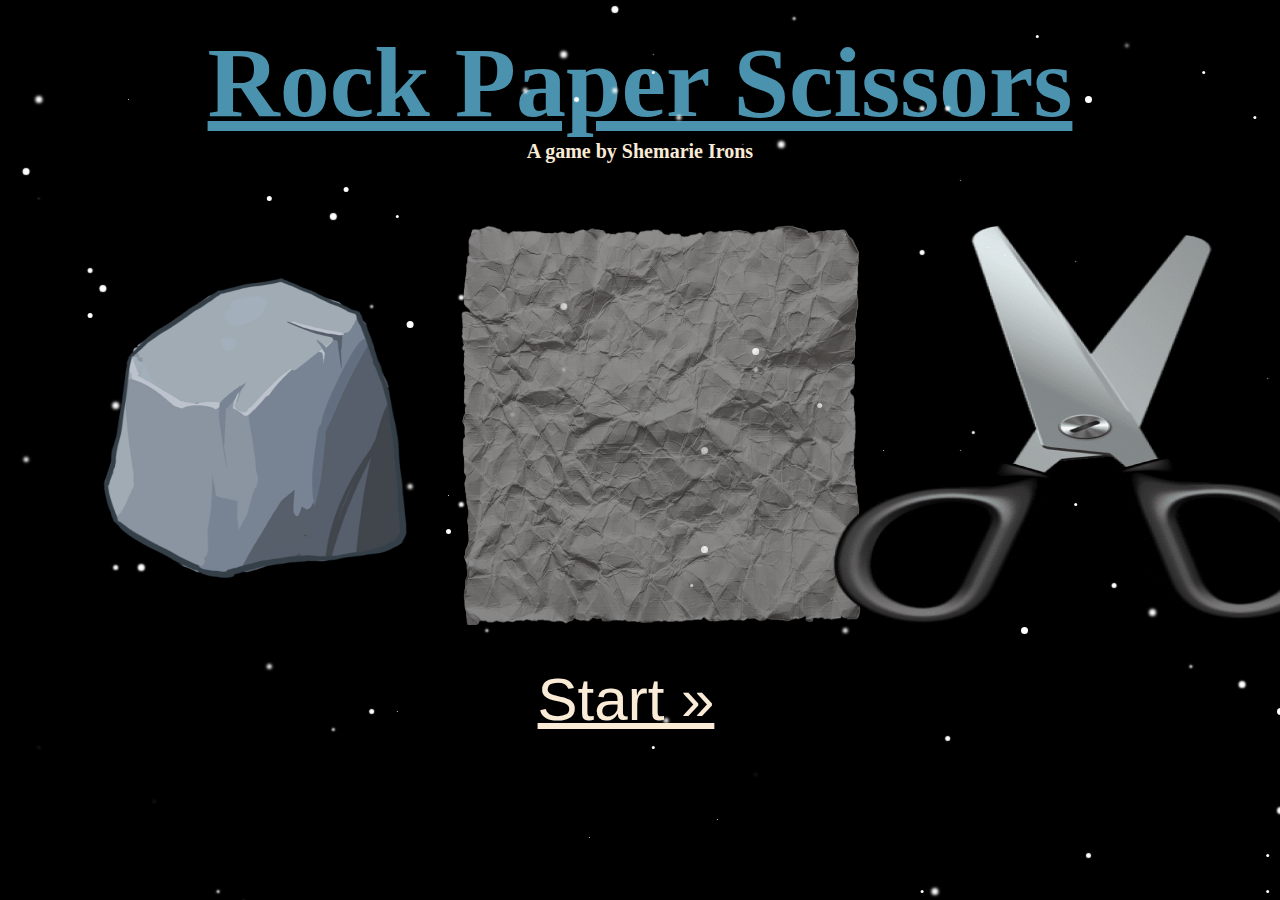
<file: index.html>
<!DOCTYPE html>
<html lang="en">
<head>
    <meta charset="UTF-8">
    <meta http-equiv="X-UA-Compatible" content="IE=edge">
    <meta name="viewport" content="width=device-width, initial-scale=1.0">
    <link rel="stylesheet" href="fix.css">
    <title>Rock Paper Scissors</title>

</head>
<body>
    <h1>Rock Paper Scissors</h1>
    <h2>A game by Shemarie Irons</h2>
    <div class="back">
    </div>
    <div class="mid">
        <img src="paper.png" alt="A paper" style="width:400px;height:400px;">
        </br></br></br>
        <a id="next-page-button" href="#" class="next">Start &raquo;</a>
    </div>
    <div class="left">
        <img src="rock.png" alt="A rock" style="width:500px;height:400px;">
    </div>
    <div class="right">
        <img src="scissor.png" alt="A rock" style="width:500px;height:400px;">
    </div>
    <script src="main.js"></script>
</body>
</html>
</file>
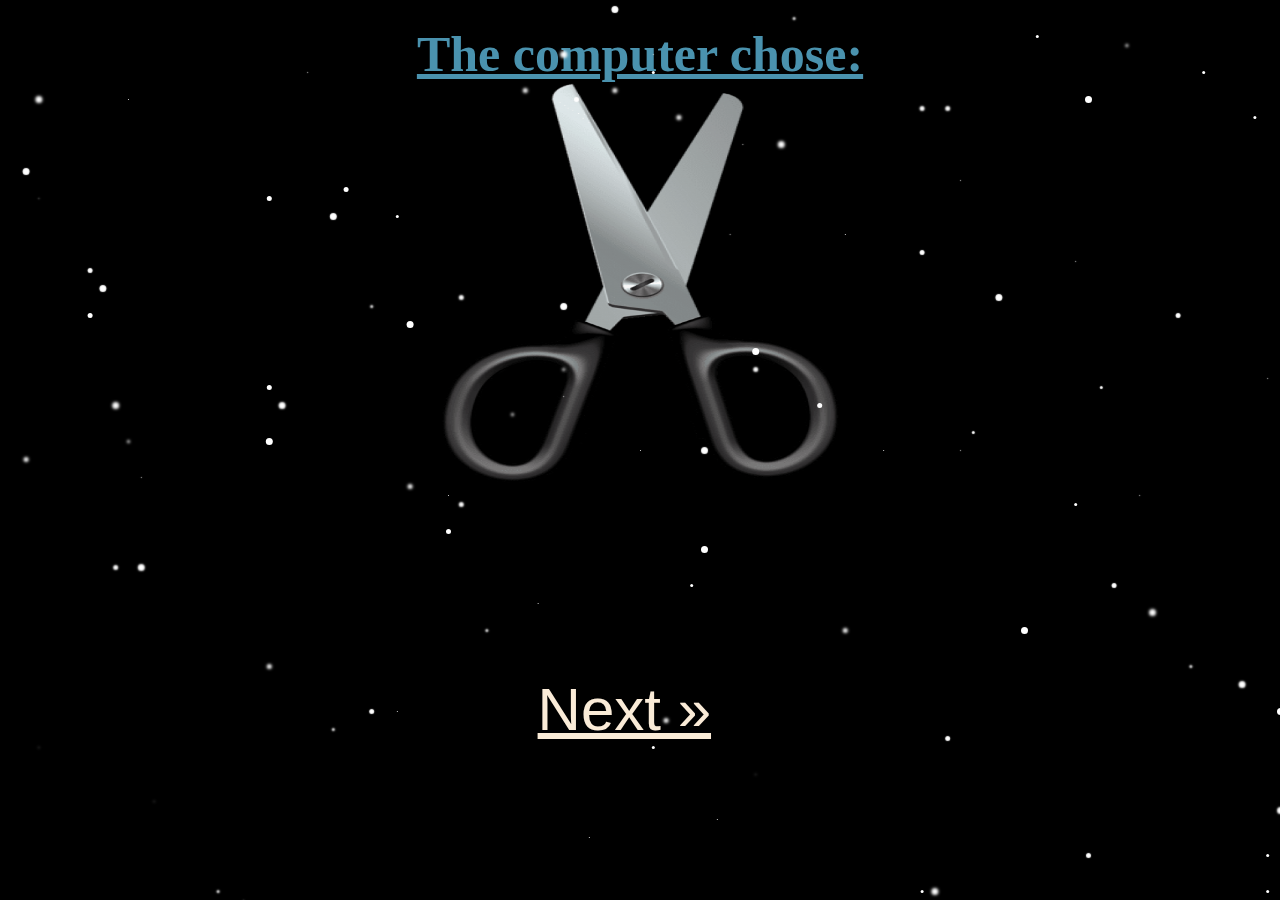
<file: computer.html>
<!DOCTYPE html>
<html lang="en">
<head>
    <meta charset="UTF-8">
    <meta http-equiv="X-UA-Compatible" content="IE=edge">
    <meta name="viewport" content="width=device-width, initial-scale=1.0">
    <link rel="stylesheet" href="game.css">
    <title>Game time</title>
</head>
<body>
    <h1>The computer chose:</h1>
    <div class="back">
    </div>

    <div class="image-container">
        </br></br></br>
    </div>
    <div class="mid" style="top: 75%; text-align: left;">
        <a id="next-page-button" href="#" class="next">Next &raquo;</a>
    </div>
    
    <script src="computer.js"></script>
</body>
</html>
</file>
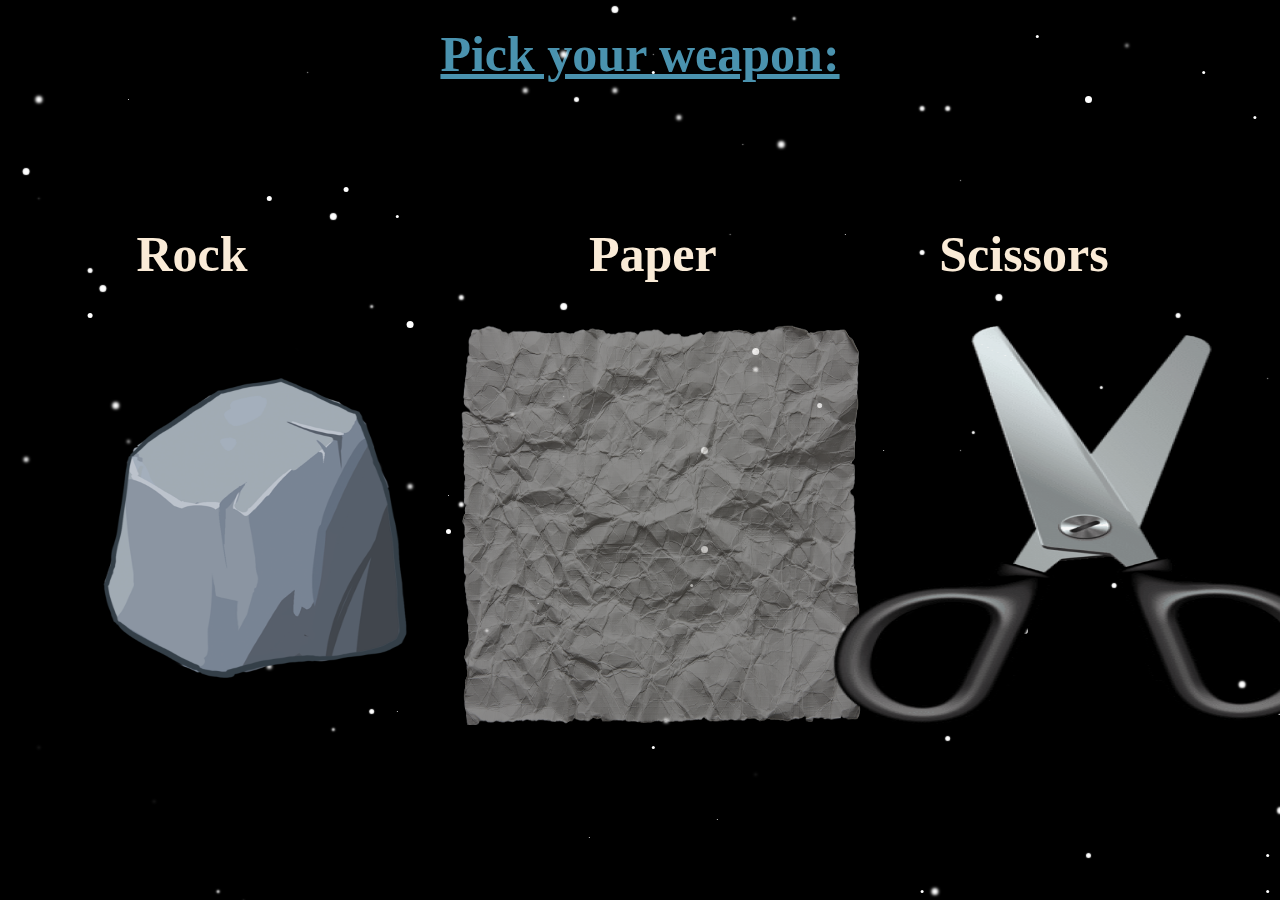
<file: playerpick.html>
<!DOCTYPE html>
<html lang="en">
<head>
    <meta charset="UTF-8">
    <meta http-equiv="X-UA-Compatible" content="IE=edge">
    <meta name="viewport" content="width=device-width, initial-scale=1.0">
    <link rel="stylesheet" href="game.css">
    <title>Game time</title>
</head>
<body>
    <h1>Pick your weapon: </h1>
    <div class="back">
    </div>
    <div class="mid">
        <h2>Paper</h2>
        <img id="myPaper" src="paper.png" style="width:400px;height:400px;" onclick="playerPaper()">
        <!-- <img src="paper.png" alt="A paper" style="width:400px;height:400px;"> -->
        </br></br></br>
    </div>
    <div class="left">
        <h2>Rock</h2>
        <img id="myRock" src="rock.png" style="width:500px;height:400px;" onclick="playerRock()">
        <!-- <img src="rock.png" alt="A rock" style="width:500px;height:400px;"> -->
    </div>
    <div class="right">
        <h2>Scissors</h2>
        <img id="myScissor" src="scissor.png" style="width:500px;height:400px;" onclick="playerScissor()">
        <!-- <img src="scissor.png" alt="A rock" style="width:500px;height:400px;"> -->
    </div>
    <script src="game.js"></script>
</body>
</html>
</file>
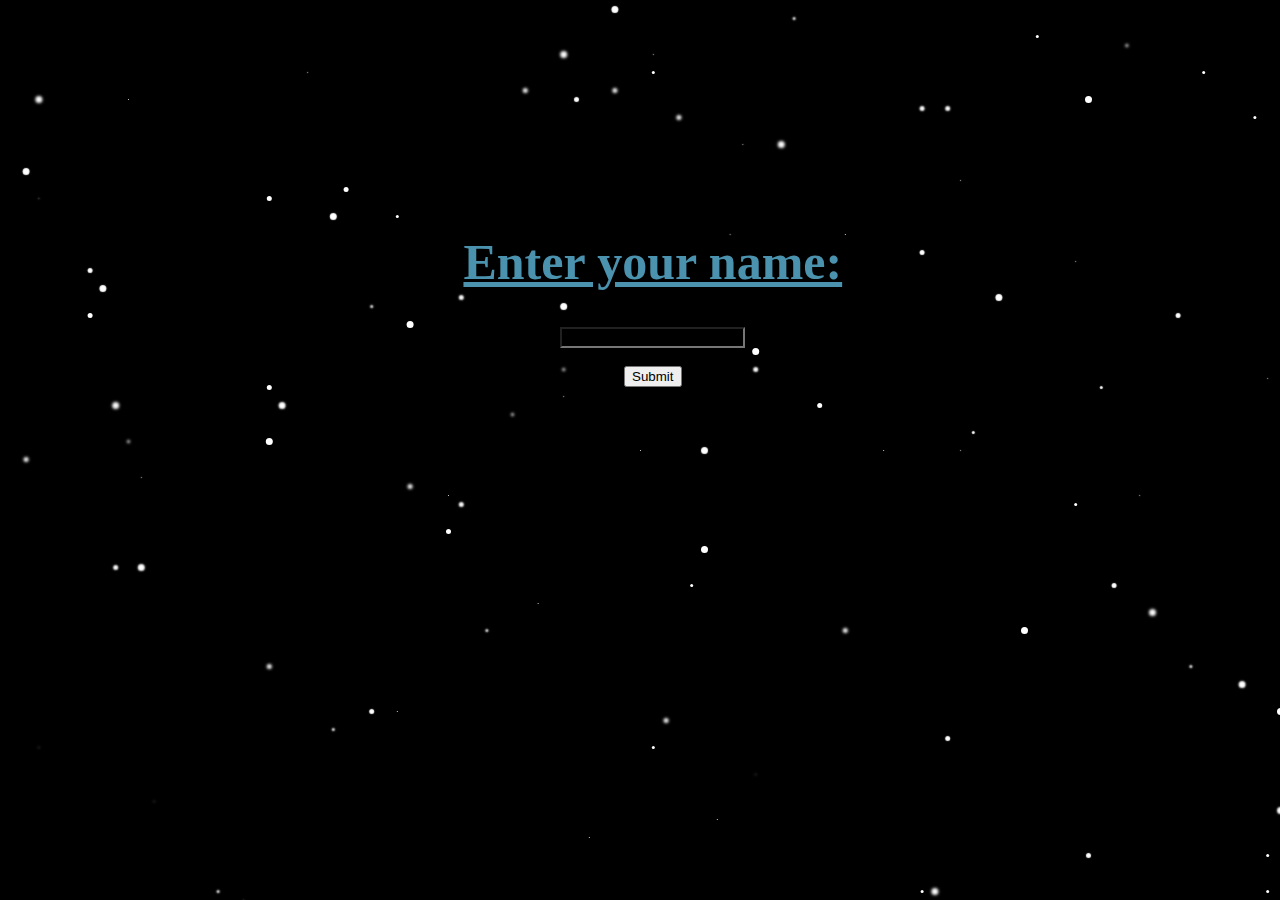
<file: start.html>
<!DOCTYPE html>
<html lang="en">
<head>
    <meta charset="UTF-8">
    <meta http-equiv="X-UA-Compatible" content="IE=edge">
    <meta name="viewport" content="width=device-width, initial-scale=1.0">
    <link rel="stylesheet" href="gameintro.css">
    <title>Game time</title>
</head>
<body>
    <div class="back">
    </div>
    <div class="mid">
        <h1>Enter your name: </h1>
        </br></br>
        <form id="nameForm">
            <input type="text" id="myName" name="name" style="background-color: transparent; size: 200px; color: antiquewhite;">
            </br></br>
            <button type="submit">Submit</button>
            
        </form>
        <script src="name.js"></script>
    </div>
</body>
</html>
</file>
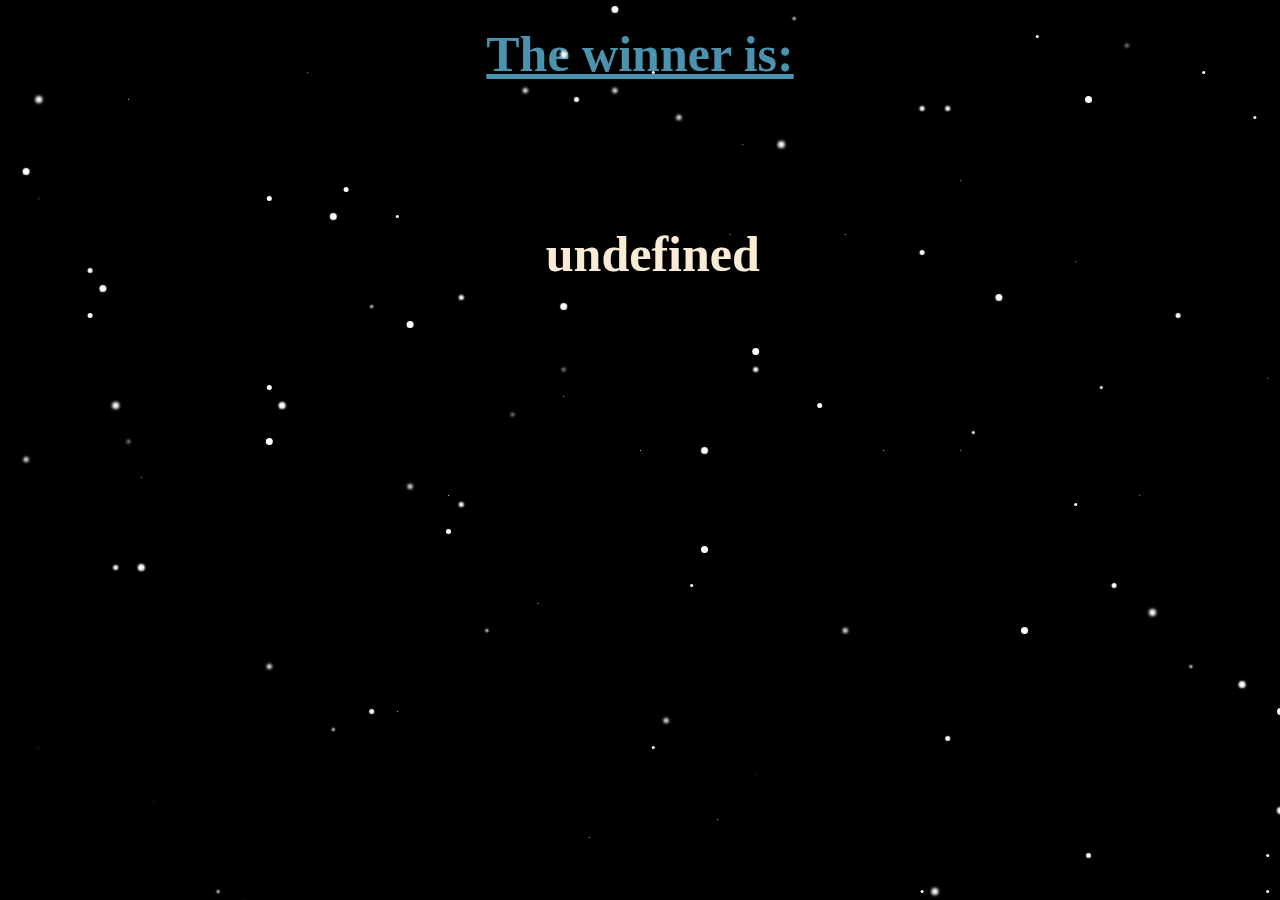
<file: winner.html>
<!DOCTYPE html>
<html lang="en">
<head>
    <meta charset="UTF-8">
    <meta http-equiv="X-UA-Compatible" content="IE=edge">
    <meta name="viewport" content="width=device-width, initial-scale=1.0">
    <link rel="stylesheet" href="game.css">
    <title>Game time</title>
</head>
<body>
    <h1>The winner is:</h1>
    <div class="back">
    </div>

    <div class="mid">
        <h2 id="result"></h2>
        </br></br></br>
    </div>

    <script>
        var result = localStorage.getItem("gameResult");
        document.getElementById("result").textContent = result;
    </script>
</body>
</html>
</file>
<file: fix.css>
body{
    background-color: #000;
}

.back{
    position: fixed;
    top: 50%;
    left: 50%;
    height: 1px;
    width: 1px;
    background-color: #fff;
    border-radius: 50%;
    box-shadow: 23vw 49vh 3px 3px #fff,-14vw 6vh 2px 2px #fff,-6vw -16vh 1px 3px #fff,-28vw -5vh 2px 3px #fff,34vw -21vh 1px 0px #fff,25vw -30vh 1px 0px #fff,24vw 32vh 1px 2px #fff,-12vw 20vh 2px 1px #fff,-31vw 50vh 2px 0px #fff,22vw -22vh 1px 2px #fff,-14vw -17vh 2px 2px #fff,-41vw 13vh 2px 2px #fff,43vw 24vh 2px 1px #fff,-6vw -6vh 1px 0px #fff,40vw 18vh 3px 3px #fff,2vw 30vh 3px 2px #fff,-29vw -7vh 0px 2px #fff,47vw 26vh 2px 3px #fff,-24vw 31vh 2px 1px #fff,-6vw -44vh 3px 3px #fff,42vw -15vh 1px 2px #fff,-43vw -15vh 0px 2px #fff,4vw 15vh 0px 1px #fff,-38vw 39vh 3px 0px #fff,-47vw 33vh 3px 0px #fff,22vw -38vh 2px 2px #fff,14vw -5vh 0px 2px #fff,8vw -34vh 1px 0px #fff,31vw -46vh 0px 1px #fff,9vw -9vh 2px 2px #fff,39vw 5vh 1px 0px #fff,22vw 49vh 0px 1px #fff,9vw -11vh 0px 3px #fff,38vw -45vh 3px 1px #fff,16vw 20vh 3px 2px #fff,50vw 29vh 0px 3px #fff,-26vw -42vh 1px 0px #fff,49vw -8vh 1px 0px #fff,3vw -37vh 3px 2px #fff,-15vw 9vh 0px 2px #fff,24vw -38vh 2px 2px #fff,-19vw -26vh 0px 1px #fff,50vw 40vh 2px 3px #fff,-47vw -39vh 3px 3px #fff,-21vw 29vh 1px 2px #fff,-9vw -40vh 3px 2px #fff,1vw -44vh 1px 0px #fff,-47vw -28vh 2px 0px #fff,19vw 0vh 0px 0px #fff,-2vw -40vh 3px 2px #fff,7vw -24vh 1px 0px #fff,30vw 20vh 0px 3px #fff,11vw -34vh 3px 3px #fff,-29vw 24vh 3px 2px #fff,34vw 6vh 0px 1px #fff,44vw -42vh 0px 1px #fff,1vw -42vh 0px 1px #fff,-39vw 13vh 2px 3px #fff,36vw -7vh 1px 1px #fff,-2vw -49vh 1px 3px #fff,-15vw 5vh 0px 0px #fff,37vw 15vh 1px 2px #fff,-29vw -28vh 0px 2px #fff,-39vw 3vh 1px 0px #fff,9vw 36vh 3px 0px #fff,-43vw -20vh 1px 2px #fff,35vw -39vh 0px 3px #fff,49vw 45vh 0px 1px #fff,6vw 41vh 0px 0px #fff,-48vw 1vh 3px 2px #fff,-19vw 29vh 0px 0px #fff,26vw -2vh 1px 1px #fff,-42vw -18vh 1px 3px #fff,-8vw 17vh 0px 0px #fff,-41vw -5vh 3px 3px #fff,35vw -39vh 1px 0px #fff,-29vw -1vh 0px 3px #fff,-40vw -1vh 3px 1px #fff,12vw -48vh 2px 1px #fff,-18vw -14vh 0px 3px #fff,-40vw -39vh 0px 0px #fff,49vw 49vh 0px 1px #fff,-48vw -31vh 1px 3px #fff,35vw 45vh 1px 2px #fff,-4vw 43vh 0px 0px #fff,-24vw -26vh 1px 3px #fff,25vw 0vh 1px 0px #fff,-5vw -39vh 1px 2px #fff,-23vw -29vh 0px 2px #fff,-10vw -4vh 3px 1px #fff,1vw 33vh 0px 1px #fff,16vw -24vh 0px 0px #fff,-6vw -9vh 3px 1px #fff,5vw 11vh 0px 3px #fff,48vw -37vh 0px 1px #fff,-21vw -16vh 2px 1px #fff,5vw 0vh 1px 3px #fff,-18vw 4vh 3px 2px #fff,28vw -17vh 1px 3px #fff,-33vw 49vh 2px 1px #fff;
    animation: zoom 10s alternate infinite;
}

.mid{
    position: fixed;
    left:36%;
    right: 50%;
    top: 25%;
    bottom: 25%;
    height: 60%;
    width: 30%;
    border-radius: 5%;
}

.left{
    position: fixed;
    left:0%;
    right: 50%;
    top: 25%;
    bottom: 25%;
    height: 60%;
    width: 30%;
    border-radius: 5%;
    color: blue;
}

.right{
    position: fixed;
    left:65%;
    right: 0%;
    top: 25%;
    bottom: 25%;
    height: 60%;
    width: 30%;
    border-radius: 5%;
    color: blue;
}

h1 {
    color: rgb(74, 146, 174);
    font-size: 100px;
    text-align: center;
    text-shadow: gray;
    text-decoration: underline;
    margin-top: 2%;
    margin-bottom: 0%;
}

h2 {
    color: antiquewhite;
    font-size: 20px;
    text-align: center;
    text-shadow: gray;
    margin-top: 0%;
}

@keyframes zoom {
    0%{
        transform: scale(1);
    }
    100%{
        transform: scale(1.5);
    }

}

.next {
    font-size:60px;
    background-size: 200% 200%;
    color: antiquewhite;
    border-radius: 5%;
    border-color: #fff ;
    font-family: Verdana, Geneva, Tahoma, sans-serif;
    margin-left: 20%;
}
</file>
<file: game.css>
body{
    background-color: #000;
}

.back{
    position: fixed;
    top: 50%;
    left: 50%;
    height: 1px;
    width: 1px;
    background-color: #fff;
    border-radius: 50%;
    box-shadow: 23vw 49vh 3px 3px #fff,-14vw 6vh 2px 2px #fff,-6vw -16vh 1px 3px #fff,-28vw -5vh 2px 3px #fff,34vw -21vh 1px 0px #fff,25vw -30vh 1px 0px #fff,24vw 32vh 1px 2px #fff,-12vw 20vh 2px 1px #fff,-31vw 50vh 2px 0px #fff,22vw -22vh 1px 2px #fff,-14vw -17vh 2px 2px #fff,-41vw 13vh 2px 2px #fff,43vw 24vh 2px 1px #fff,-6vw -6vh 1px 0px #fff,40vw 18vh 3px 3px #fff,2vw 30vh 3px 2px #fff,-29vw -7vh 0px 2px #fff,47vw 26vh 2px 3px #fff,-24vw 31vh 2px 1px #fff,-6vw -44vh 3px 3px #fff,42vw -15vh 1px 2px #fff,-43vw -15vh 0px 2px #fff,4vw 15vh 0px 1px #fff,-38vw 39vh 3px 0px #fff,-47vw 33vh 3px 0px #fff,22vw -38vh 2px 2px #fff,14vw -5vh 0px 2px #fff,8vw -34vh 1px 0px #fff,31vw -46vh 0px 1px #fff,9vw -9vh 2px 2px #fff,39vw 5vh 1px 0px #fff,22vw 49vh 0px 1px #fff,9vw -11vh 0px 3px #fff,38vw -45vh 3px 1px #fff,16vw 20vh 3px 2px #fff,50vw 29vh 0px 3px #fff,-26vw -42vh 1px 0px #fff,49vw -8vh 1px 0px #fff,3vw -37vh 3px 2px #fff,-15vw 9vh 0px 2px #fff,24vw -38vh 2px 2px #fff,-19vw -26vh 0px 1px #fff,50vw 40vh 2px 3px #fff,-47vw -39vh 3px 3px #fff,-21vw 29vh 1px 2px #fff,-9vw -40vh 3px 2px #fff,1vw -44vh 1px 0px #fff,-47vw -28vh 2px 0px #fff,19vw 0vh 0px 0px #fff,-2vw -40vh 3px 2px #fff,7vw -24vh 1px 0px #fff,30vw 20vh 0px 3px #fff,11vw -34vh 3px 3px #fff,-29vw 24vh 3px 2px #fff,34vw 6vh 0px 1px #fff,44vw -42vh 0px 1px #fff,1vw -42vh 0px 1px #fff,-39vw 13vh 2px 3px #fff,36vw -7vh 1px 1px #fff,-2vw -49vh 1px 3px #fff,-15vw 5vh 0px 0px #fff,37vw 15vh 1px 2px #fff,-29vw -28vh 0px 2px #fff,-39vw 3vh 1px 0px #fff,9vw 36vh 3px 0px #fff,-43vw -20vh 1px 2px #fff,35vw -39vh 0px 3px #fff,49vw 45vh 0px 1px #fff,6vw 41vh 0px 0px #fff,-48vw 1vh 3px 2px #fff,-19vw 29vh 0px 0px #fff,26vw -2vh 1px 1px #fff,-42vw -18vh 1px 3px #fff,-8vw 17vh 0px 0px #fff,-41vw -5vh 3px 3px #fff,35vw -39vh 1px 0px #fff,-29vw -1vh 0px 3px #fff,-40vw -1vh 3px 1px #fff,12vw -48vh 2px 1px #fff,-18vw -14vh 0px 3px #fff,-40vw -39vh 0px 0px #fff,49vw 49vh 0px 1px #fff,-48vw -31vh 1px 3px #fff,35vw 45vh 1px 2px #fff,-4vw 43vh 0px 0px #fff,-24vw -26vh 1px 3px #fff,25vw 0vh 1px 0px #fff,-5vw -39vh 1px 2px #fff,-23vw -29vh 0px 2px #fff,-10vw -4vh 3px 1px #fff,1vw 33vh 0px 1px #fff,16vw -24vh 0px 0px #fff,-6vw -9vh 3px 1px #fff,5vw 11vh 0px 3px #fff,48vw -37vh 0px 1px #fff,-21vw -16vh 2px 1px #fff,5vw 0vh 1px 3px #fff,-18vw 4vh 3px 2px #fff,28vw -17vh 1px 3px #fff,-33vw 49vh 2px 1px #fff;
    animation: zoom 10s alternate infinite;
}

.mid{
    position: fixed;
    left:36%;
    right: 50%;
    top: 25%;
    bottom: 25%;
    height: 60%;
    width: 30%;
    border-radius: 5%;
    text-align: center;
}

.left{
    position: fixed;
    left:0%;
    right: 50%;
    top: 25%;
    bottom: 25%;
    height: 60%;
    width: 30%;
    border-radius: 5%;
    color: blue;
}

.right{
    position: fixed;
    left:65%;
    right: 0%;
    top: 25%;
    bottom: 25%;
    height: 60%;
    width: 30%;
    border-radius: 5%;
    color: blue;
}

h1 {
    color: rgb(74, 146, 174);
    font-size: 50px;
    text-align: left;
    text-shadow: gray;
    text-decoration: underline;
    margin-top: 2%;
    margin-bottom: 0%;
    text-align: center;
}

h2 {
    color: antiquewhite;
    font-size: 50px;
    text-align: center;
    text-shadow: gray;
    margin-top: 0%;
}

@keyframes zoom {
    0%{
        transform: scale(1);
    }
    100%{
        transform: scale(1.5);
    }

}

.next {
    font-size:60px;
    background-size: 200% 200%;
    color: antiquewhite;
    border-radius: 5%;
    border-color: #fff ;
    font-family: Verdana, Geneva, Tahoma, sans-serif;
    margin-left: 20%;
}

.image-container {
    display: flex;
    justify-content: center;
    align-items: center;
    width: 100%;
    height: 100%;
}
</file>
<file: gameintro.css>
body{
    background-color: #000;
}

.back{
    position: fixed;
    top: 50%;
    left: 50%;
    height: 1px;
    width: 1px;
    background-color: #fff;
    border-radius: 50%;
    box-shadow: 23vw 49vh 3px 3px #fff,-14vw 6vh 2px 2px #fff,-6vw -16vh 1px 3px #fff,-28vw -5vh 2px 3px #fff,34vw -21vh 1px 0px #fff,25vw -30vh 1px 0px #fff,24vw 32vh 1px 2px #fff,-12vw 20vh 2px 1px #fff,-31vw 50vh 2px 0px #fff,22vw -22vh 1px 2px #fff,-14vw -17vh 2px 2px #fff,-41vw 13vh 2px 2px #fff,43vw 24vh 2px 1px #fff,-6vw -6vh 1px 0px #fff,40vw 18vh 3px 3px #fff,2vw 30vh 3px 2px #fff,-29vw -7vh 0px 2px #fff,47vw 26vh 2px 3px #fff,-24vw 31vh 2px 1px #fff,-6vw -44vh 3px 3px #fff,42vw -15vh 1px 2px #fff,-43vw -15vh 0px 2px #fff,4vw 15vh 0px 1px #fff,-38vw 39vh 3px 0px #fff,-47vw 33vh 3px 0px #fff,22vw -38vh 2px 2px #fff,14vw -5vh 0px 2px #fff,8vw -34vh 1px 0px #fff,31vw -46vh 0px 1px #fff,9vw -9vh 2px 2px #fff,39vw 5vh 1px 0px #fff,22vw 49vh 0px 1px #fff,9vw -11vh 0px 3px #fff,38vw -45vh 3px 1px #fff,16vw 20vh 3px 2px #fff,50vw 29vh 0px 3px #fff,-26vw -42vh 1px 0px #fff,49vw -8vh 1px 0px #fff,3vw -37vh 3px 2px #fff,-15vw 9vh 0px 2px #fff,24vw -38vh 2px 2px #fff,-19vw -26vh 0px 1px #fff,50vw 40vh 2px 3px #fff,-47vw -39vh 3px 3px #fff,-21vw 29vh 1px 2px #fff,-9vw -40vh 3px 2px #fff,1vw -44vh 1px 0px #fff,-47vw -28vh 2px 0px #fff,19vw 0vh 0px 0px #fff,-2vw -40vh 3px 2px #fff,7vw -24vh 1px 0px #fff,30vw 20vh 0px 3px #fff,11vw -34vh 3px 3px #fff,-29vw 24vh 3px 2px #fff,34vw 6vh 0px 1px #fff,44vw -42vh 0px 1px #fff,1vw -42vh 0px 1px #fff,-39vw 13vh 2px 3px #fff,36vw -7vh 1px 1px #fff,-2vw -49vh 1px 3px #fff,-15vw 5vh 0px 0px #fff,37vw 15vh 1px 2px #fff,-29vw -28vh 0px 2px #fff,-39vw 3vh 1px 0px #fff,9vw 36vh 3px 0px #fff,-43vw -20vh 1px 2px #fff,35vw -39vh 0px 3px #fff,49vw 45vh 0px 1px #fff,6vw 41vh 0px 0px #fff,-48vw 1vh 3px 2px #fff,-19vw 29vh 0px 0px #fff,26vw -2vh 1px 1px #fff,-42vw -18vh 1px 3px #fff,-8vw 17vh 0px 0px #fff,-41vw -5vh 3px 3px #fff,35vw -39vh 1px 0px #fff,-29vw -1vh 0px 3px #fff,-40vw -1vh 3px 1px #fff,12vw -48vh 2px 1px #fff,-18vw -14vh 0px 3px #fff,-40vw -39vh 0px 0px #fff,49vw 49vh 0px 1px #fff,-48vw -31vh 1px 3px #fff,35vw 45vh 1px 2px #fff,-4vw 43vh 0px 0px #fff,-24vw -26vh 1px 3px #fff,25vw 0vh 1px 0px #fff,-5vw -39vh 1px 2px #fff,-23vw -29vh 0px 2px #fff,-10vw -4vh 3px 1px #fff,1vw 33vh 0px 1px #fff,16vw -24vh 0px 0px #fff,-6vw -9vh 3px 1px #fff,5vw 11vh 0px 3px #fff,48vw -37vh 0px 1px #fff,-21vw -16vh 2px 1px #fff,5vw 0vh 1px 3px #fff,-18vw 4vh 3px 2px #fff,28vw -17vh 1px 3px #fff,-33vw 49vh 2px 1px #fff;
    animation: zoom 10s alternate infinite;
}

.mid{
    position: fixed;
    left:36%;
    right: 50%;
    top: 25%;
    bottom: 25%;
    height: 60%;
    width: 30%;
    border-radius: 5%;
    text-align: center;
}

.left{
    position: fixed;
    left:0%;
    right: 50%;
    top: 25%;
    bottom: 25%;
    height: 60%;
    width: 30%;
    border-radius: 5%;
    color: blue;
}

.right{
    position: fixed;
    left:65%;
    right: 0%;
    top: 25%;
    bottom: 25%;
    height: 60%;
    width: 30%;
    border-radius: 5%;
    color: blue;
}

h1 {
    color: rgb(74, 146, 174);
    font-size: 50px;
    text-align: left;
    text-shadow: gray;
    text-decoration: underline;
    margin-top: 2%;
    margin-bottom: 0%;
    text-align: center;
}

h2 {
    color: antiquewhite;
    font-size: 20px;
    text-align: center;
    text-shadow: gray;
    margin-top: 0%;
}

@keyframes zoom {
    0%{
        transform: scale(1);
    }
    100%{
        transform: scale(1.5);
    }

}

.next {
    font-size:60px;
    background-size: 200% 200%;
    color: antiquewhite;
    border-radius: 5%;
    border-color: #fff ;
    font-family: Verdana, Geneva, Tahoma, sans-serif;
    margin-left: 20%;
}
</file>
